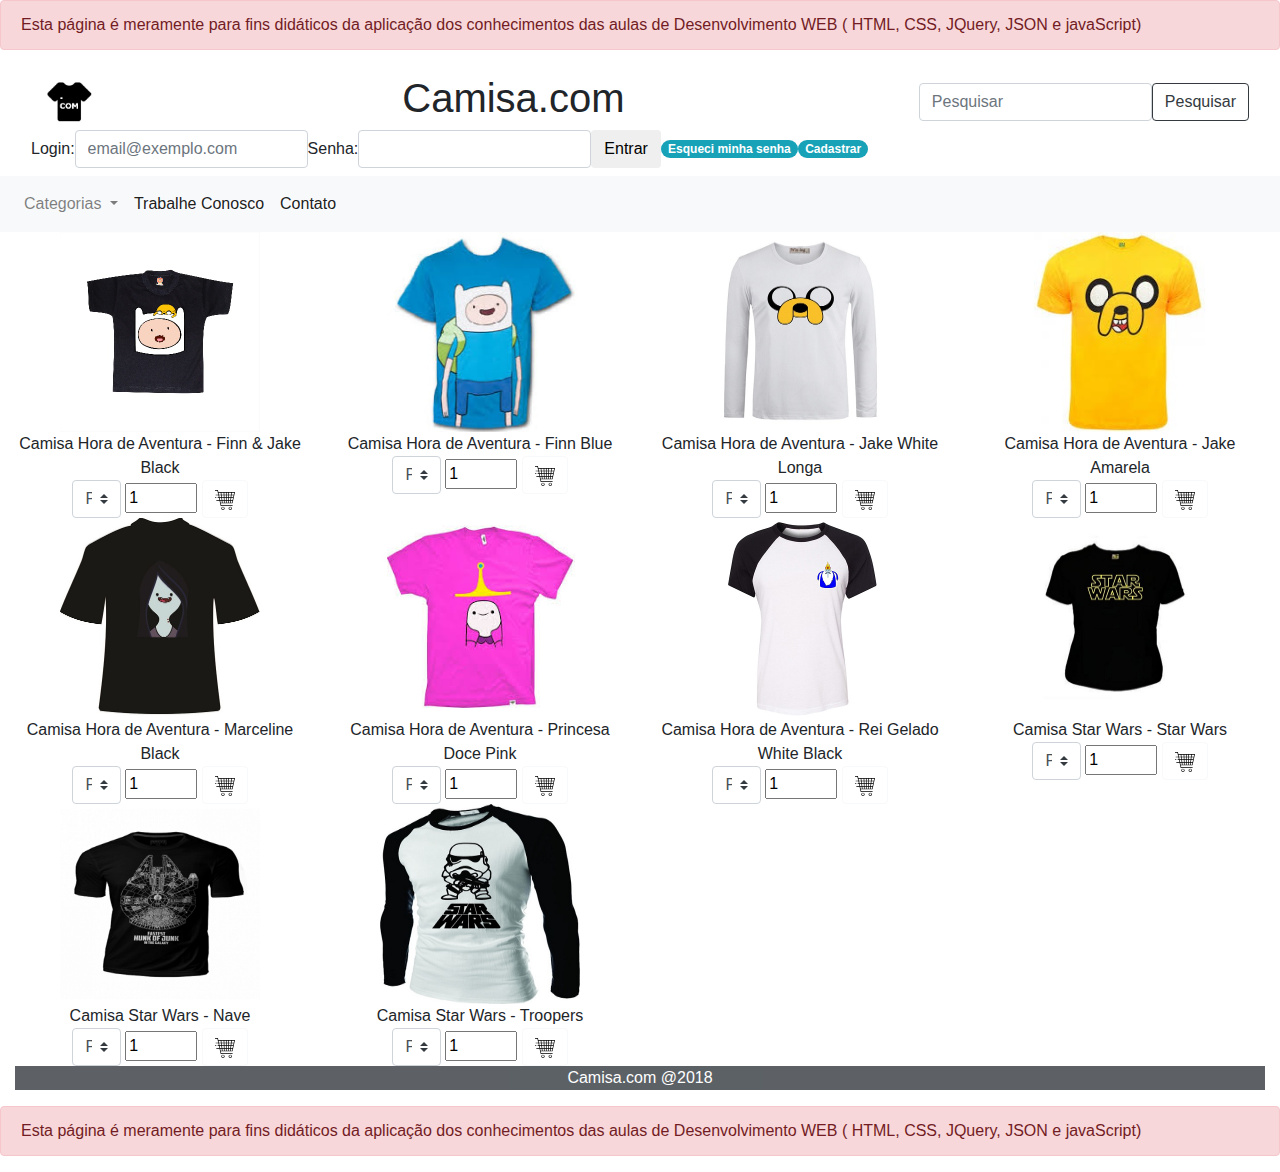
<file: index.html>
<!DOCTYPE html>
<html lang="pt-br">
<head>
	<meta charset="utf-8">
  	<meta http-equiv="X-UA-Compatible" content="IE=edge">
  	<meta name="viewport" content="width=device-width, initial-scale=1">
	<title>Camisa.com - Camisas com seu bom gosto</title>
	
	<!--Referencias aos CSS fiels-->
	<link rel="stylesheet" type="text/css" href="css/bootstrap.min.css">
	<link rel="stylesheet" type="text/css" href="css/csspadrao.css">

	<script type="text/javascript" src="js/jquery.js"></script>
	<script type="text/javascript" src="js/funcoes.js"></script>
	
</head>

<body>
	<div class="alert alert-danger" role="alert">
  	Esta página é meramente para fins didáticos da aplicação dos conhecimentos das aulas de Desenvolvimento WEB ( HTML, CSS, JQuery, JSON e javaScript)
	</div>
	<!-- Cabecalho-->
	<header id="topo"> 
		<div class="container-fluid">
			<nav class="navbar navbar-light bg-white">
				<a class="navbar" href="index.html">
			    	<img src="img/camisablack.jpg" width="45" height="40" class="d-inline-block align-top" alt="">
			    </a>
			    <h1 class="text-aling-left">Camisa.com</h1>
			  	
			    		<div class="form-inline">
			  	  			<div class="form-group">
					    		<input id="txtPesquisar" class="form-control" type="text" placeholder="Pesquisar" aria-label="Pesquisar">
					    	</div>
					    	<button type="submit" id="btnPesquisarIndex" class="btn btn-outline-dark my-2 my-sm-0" onclick="listarProdutos(this)">Pesquisar</button>
						</div>
			  		
				<div id="frm_login">
					<!--
			 		Substitui por formulario de Login ou recupera o logado no sessionStorage
					-->
					<div class="form-inline">
	  					<div class="form-group">
	    					<label for="login">Login:</label>
	    					<input type="email" class="form-control" id="txtEmail" placeholder="email@exemplo.com" pattern="[a-z0-9._%+-]+@[a-z0-9.-]+\.[a-z]{2,3}$" required="">
	  					</div>  	
	  					<div class="form-group">
	    					<label for="senha">Senha:</label> 
	    					<input type="password" class="form-control" id="txtSenha" required="">
	  					</div>  	
	  						<button  class="btn btn-default" id="btnEntrar" onclick="efetuarLogin()"> Entrar
	  						</button>

					  	<a href="#" class="badge badge-pill badge-info">Esqueci minha senha </a>
					  	<br/>
					  	<a href="cadastrar.html" class="badge badge-pill badge-info">Cadastrar  </a>
					</div>
				</div>

			</nav>
		</div>
	
		
		<nav id="menu_nav" class="navbar navbar-expand-sm navbar-light bg-light">
		  
		  
		</nav>
	
	</header>
	<!--Fim do cabecalho-->

	<!-- Conteudo da Pagina -->
	

	<article>
		<div id="conteudo" class="container-fluid">

			<div id="vender" class="row">
				<!--Gerar dinamicamente-->
			</div>
		</div>
	</article>
	
	<!-- Rodapé -->

	<footer>

	<div class="container-fluid">
		<div class="row">
			<div class="col-xs-12 col-md-12 col-sm-12">
				<p> Camisa.com @2018</p>
			</div>
		</div>
	</div>

		
	<div class="alert alert-danger" role="alert">
  	Esta página é meramente para fins didáticos da aplicação dos conhecimentos das aulas de Desenvolvimento WEB ( HTML, CSS, JQuery, JSON e javaScript)
	</div>

	</footer>




	<!--Scripts BootStrap-->
	<script type="text/javascript" src="js/bootstrap.min.js"></script>
	
	
	

	
	
</body>
</html>
</file>
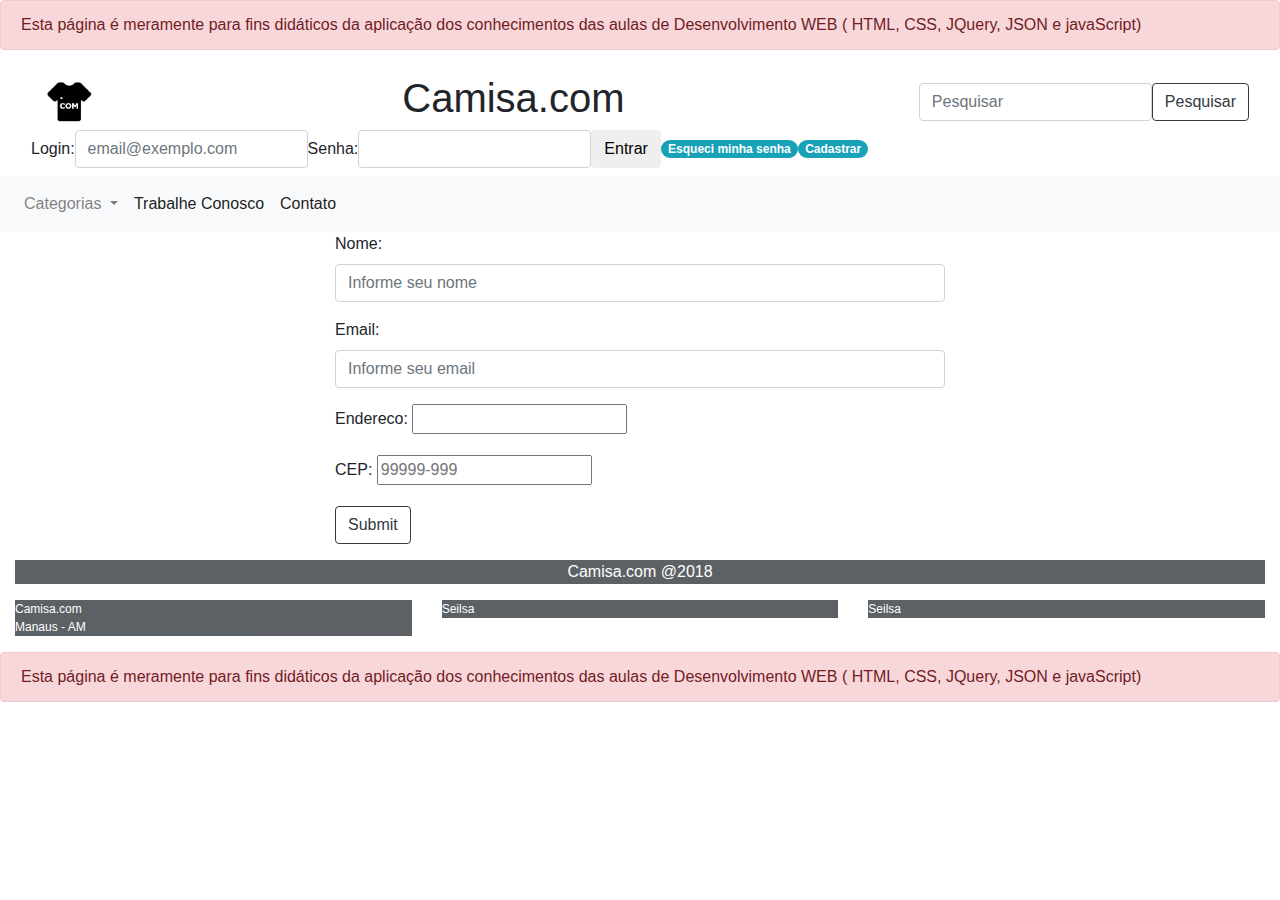
<file: cadastrar.html>
<!DOCTYPE html>
<html lang="pt-br">
<head>
	<meta charset="utf-8">
  	<meta http-equiv="X-UA-Compatible" content="IE=edge">
  	<meta name="viewport" content="width=device-width, initial-scale=1">
	<title>Camisa.com - Camisas com seu bom gosto</title>
	
	<!--Referencias aos CSS fiels-->
	<link rel="stylesheet" type="text/css" href="css/bootstrap.min.css">
	<link rel="stylesheet" type="text/css" href="css/csspadrao.css">

	<script type="text/javascript" src="js/jquery.js"></script>
	<script type="text/javascript" src="js/funcoes.js"></script>
	
</head>

<body>
	<div class="alert alert-danger" role="alert">
  	Esta página é meramente para fins didáticos da aplicação dos conhecimentos das aulas de Desenvolvimento WEB ( HTML, CSS, JQuery, JSON e javaScript)
	</div>
	<!-- Cabecalho-->
	<header id="topo"> 
		<div class="container-fluid">
			<nav class="navbar navbar-light bg-white">
				<a class="navbar" href="index.html">
			    	<img src="img/camisablack.jpg" width="45" height="40" class="d-inline-block align-top" alt="">
			    </a>
			    <h1 class="text-aling-left">Camisa.com</h1>
			  	

		  	  			<div class="form-inline">
			  	  			<div class="form-group">
					    		<input id="txtPesquisar" class="form-control" type="text" placeholder="Pesquisar" aria-label="Pesquisar">
					    	</div>
					    	<button type="submit" id="btnPesquisarContato" class="btn btn-outline-dark my-2 my-sm-0" onclick="listarProdutos(this)">Pesquisar</button>
						</div>

					<form id="frm_login">

					<!--
			 		Substitui por formulario de Login ou recupera o logado no LocalStorage
					-->
					<div class="form-inline">
	  					<div class="form-group">
	    					<label for="login">Login:</label>
	    					<input type="email" class="form-control" id="txtEmail" placeholder="email@exemplo.com">
	  					</div>  	
	  					<div class="form-group">
	    					<label for="senha">Senha:</label> 
	    					<input type="password" class="form-control" id="txtSenha">
	  					</div>  	
	  						<button  class="btn btn-default" id="btnEntrar" onclick="efetuarLogin()"> Entrar
	  						</button>

					  	<a href="#" class="badge badge-pill badge-info">Esqueci minha senha  </a>
					  	<br/>
					  	<a href="cadastrar.html" class="badge badge-pill badge-info">Cadastrar  </a>
					</div>
				</form>

			</nav>
		</div>
	
		<nav id="menu_nav" class="navbar navbar-expand-sm navbar-light bg-light">
		  
		  
		</nav>
	
	</header>
	<!--Fim do cabecalho-->

	<!-- Conteudo da Pagina -->
	<div id="conteudo" class="container-fluid">
		<div id="resultadoPesquisa" class="row">
			<div class="container-fluid col-md-6 col-sx-12">
				<form id="frmCadastrar" action="" method="post" onsubmit="validarDadosCadastro()">
					<div class="form-group">
						<label>Nome: </label>
						<input class="form-control" type="text" id="txtNomeCad" placeholder="Informe seu nome" required>
					</div>
					<div class="form-group">
						<label>Email: </label>
						<input class="form-control" type="text" id="txtEmailCad" placeholder="Informe seu email" required>
					</div>
					<div class="form-group">
						<label>Endereco: </label>
						<input type="text" id="txtEnderecoCad" required>
					</div>
					<div class="form-group">
						<label>CEP: </label>
						<input type="text" id="txtCEP" placeholder="99999-999" required pattern="\d{5}-?\d{3}">
						
					</div>
					<div class="form-group">
						<input type="submit" id="btnEnviarCadastro" class="btn btn-outline-dark"  name="Cadastrar">
						
					</div>
				</form>
			</div>
		</div>

	</div>

	
	<!-- Rodapé -->

	<footer>
		<div class="col-xs-12 col-md-12 col-sm-12">
			<p> Camisa.com @2018</p>
		</div>
		
		<div class="container-fluid">
			<div class="row">
				<div class="col-sm-12 col-md-4">
					<p class="rodape">
						Camisa.com<br>
						Manaus - AM<br>
					</p>
				</div>
				<div class="col-sm-12 col-md-4">
					<p class="rodape">Seilsa</p>
				</div>
				<div class="col-sm-12 col-md-4">
					<p class="rodape">Seilsa</p>
				</div>
			</div>
		</div>
		
	<div class="alert alert-danger" role="alert">
  	Esta página é meramente para fins didáticos da aplicação dos conhecimentos das aulas de Desenvolvimento WEB ( HTML, CSS, JQuery, JSON e javaScript)
	</div>

	</footer>

	
	


	<!--Scripts BootStrap-->
	<script type="text/javascript" src="js/bootstrap.min.js"></script>
	
	
	
	
</body>
</html>
</file>
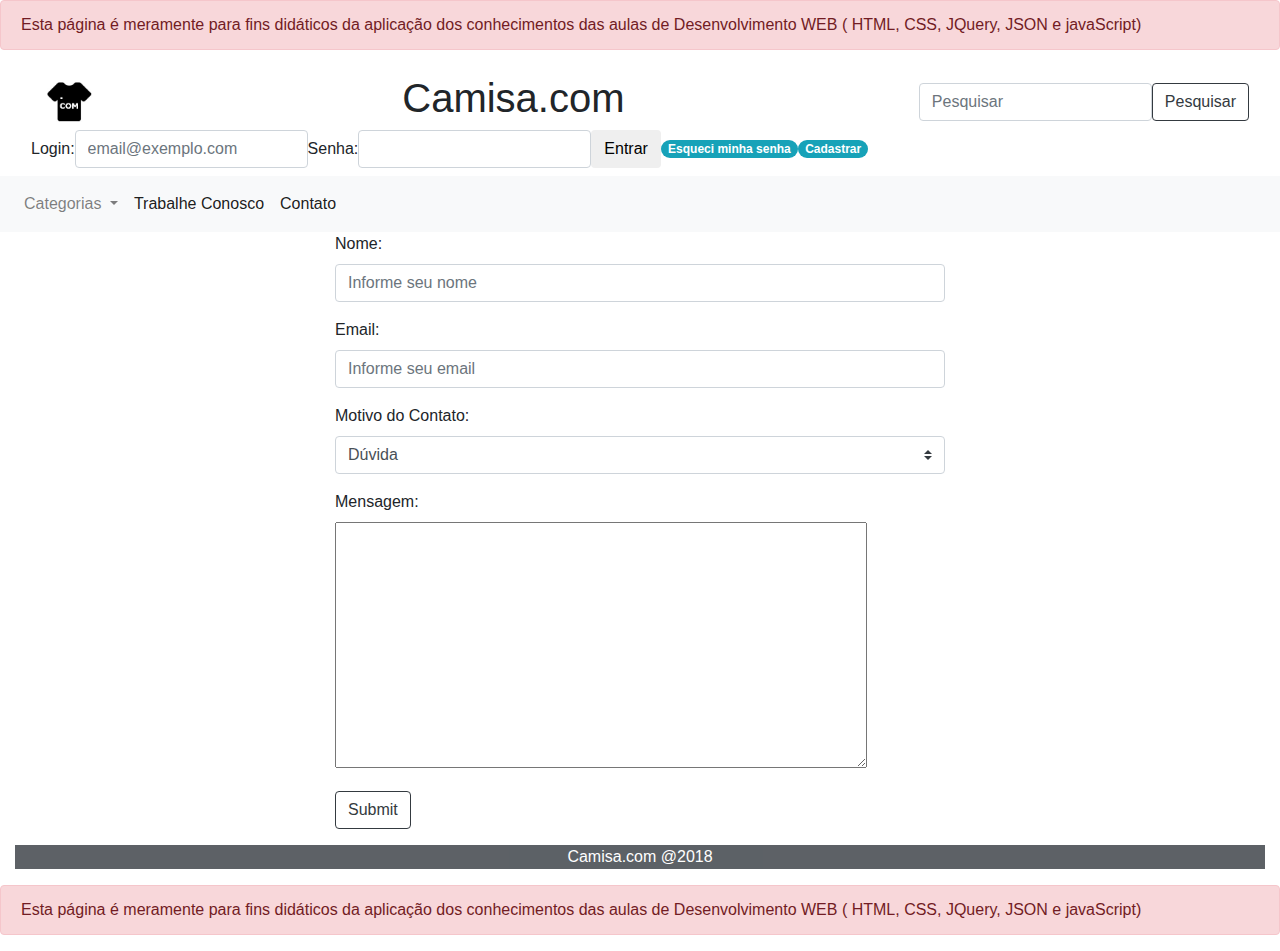
<file: contato.html>
<!DOCTYPE html>
<html lang="pt-br">
<head>
	<meta charset="utf-8">
  	<meta http-equiv="X-UA-Compatible" content="IE=edge">
  	<meta name="viewport" content="width=device-width, initial-scale=1">
	<title>Camisa.com - Camisas com seu bom gosto</title>
	
	<!--Referencias aos CSS fiels-->
	<link rel="stylesheet" type="text/css" href="css/bootstrap.min.css">
	<link rel="stylesheet" type="text/css" href="css/csspadrao.css">

	<script type="text/javascript" src="js/jquery.js"></script>
	<script type="text/javascript" src="js/funcoes.js"></script>
	
</head>

<body>
	<div class="alert alert-danger" role="alert">
  	Esta página é meramente para fins didáticos da aplicação dos conhecimentos das aulas de Desenvolvimento WEB ( HTML, CSS, JQuery, JSON e javaScript)
	</div>
	<!-- Cabecalho-->
	<header id="topo"> 
		<div class="container-fluid">
			<nav class="navbar navbar-light bg-white">
				<a class="navbar" href="index.html">
			    	<img src="img/camisablack.jpg" width="45" height="40" class="d-inline-block align-top" alt="">
			    </a>
			    <h1 class="text-aling-left">Camisa.com</h1>
			  	

		  	  			<div class="form-inline">
			  	  			<div class="form-group">
					    		<input id="txtPesquisar" class="form-control" type="text" placeholder="Pesquisar" aria-label="Pesquisar">
					    	</div>
					    	<button type="submit" id="btnPesquisarContato" class="btn btn-outline-dark my-2 my-sm-0" onclick="listarProdutos(this)">Pesquisar</button>
						</div>

					<form id="frm_login">

					<!--
			 		Substitui por formulario de Login ou recupera o logado no LocalStorage
					-->
					<div class="form-inline">
	  					<div class="form-group">
	    					<label for="login">Login:</label>
	    					<input type="email" class="form-control" id="txtEmail" placeholder="email@exemplo.com">
	  					</div>  	
	  					<div class="form-group">
	    					<label for="senha">Senha:</label> 
	    					<input type="password" class="form-control" id="txtSenha">
	  					</div>  	
	  						<button  class="btn btn-default" id="btnEntrar" onclick="efetuarLogin()"> Entrar
	  						</button>

					  	<a href="#" class="badge badge-pill badge-info">Esqueci minha senha  </a>
					  	<br/>
					  	<a href="cadastrar.html" class="badge badge-pill badge-info">Cadastrar  </a>
					</div>
				</form>

			</nav>
		</div>
	
		<nav id="menu_nav" class="navbar navbar-expand-sm navbar-light bg-light">
		  
		  
		</nav>
	
	</header>
	<!--Fim do cabecalho-->

	<!-- Conteudo da Pagina -->
	<div id="conteudo" class="container-fluid">
		<div id="resultadoPesquisa" class="row">
			<div class="container-fluid col-md-6 col-sx-12">
				<form id="frmContato" action="" method="post" onsubmit="validarDadosContato()">
					<div class="form-group">
						<label>Nome: </label>
						<input class="form-control" type="text" id="txtNomeContato" placeholder="Informe seu nome" required>
					</div>
					<div class="form-group">
						<label>Email: </label>
						<input class="form-control" type="text" id="txtEmailContato" placeholder="Informe seu email" required>
					</div>
					<div class="form-group">
						<label>Motivo do Contato: </label>
						<select class="custom-select" id="opMotivo" required>
						  <option value="duvida">Dúvida</option>
						  <option value="critica">Crítica</option>
						  <option value="sugetao">Sugestão</option>
						  
						</select>
					</div>
					<div class="form-group">
						<label>Mensagem: </label>
						<textarea id="txtMensagemContato" rows="10" cols="55%" required>
							
						</textarea>
					</div>
					<div class="form-group">
						<input type="submit" id="btnEnviarContato" class="btn btn-outline-dark"  name="Enviar Mensagem">
						
					</div>
				</form>
			</div>
		</div>

	</div>

	
	<!-- Rodapé -->

	<footer>
		<div class="container-fluid">
			<div class="row">
				<div class="col-xs-12 col-md-12 col-sm-12">
					<p> Camisa.com @2018</p>
				</div>
			</div>
		</div>
		
	<div class="alert alert-danger" role="alert">
  	Esta página é meramente para fins didáticos da aplicação dos conhecimentos das aulas de Desenvolvimento WEB ( HTML, CSS, JQuery, JSON e javaScript)
	</div>

	</footer>

	
	


	<!--Scripts BootStrap-->
	<script type="text/javascript" src="js/bootstrap.min.js"></script>
	
	
	
	
</body>
</html>
</file>
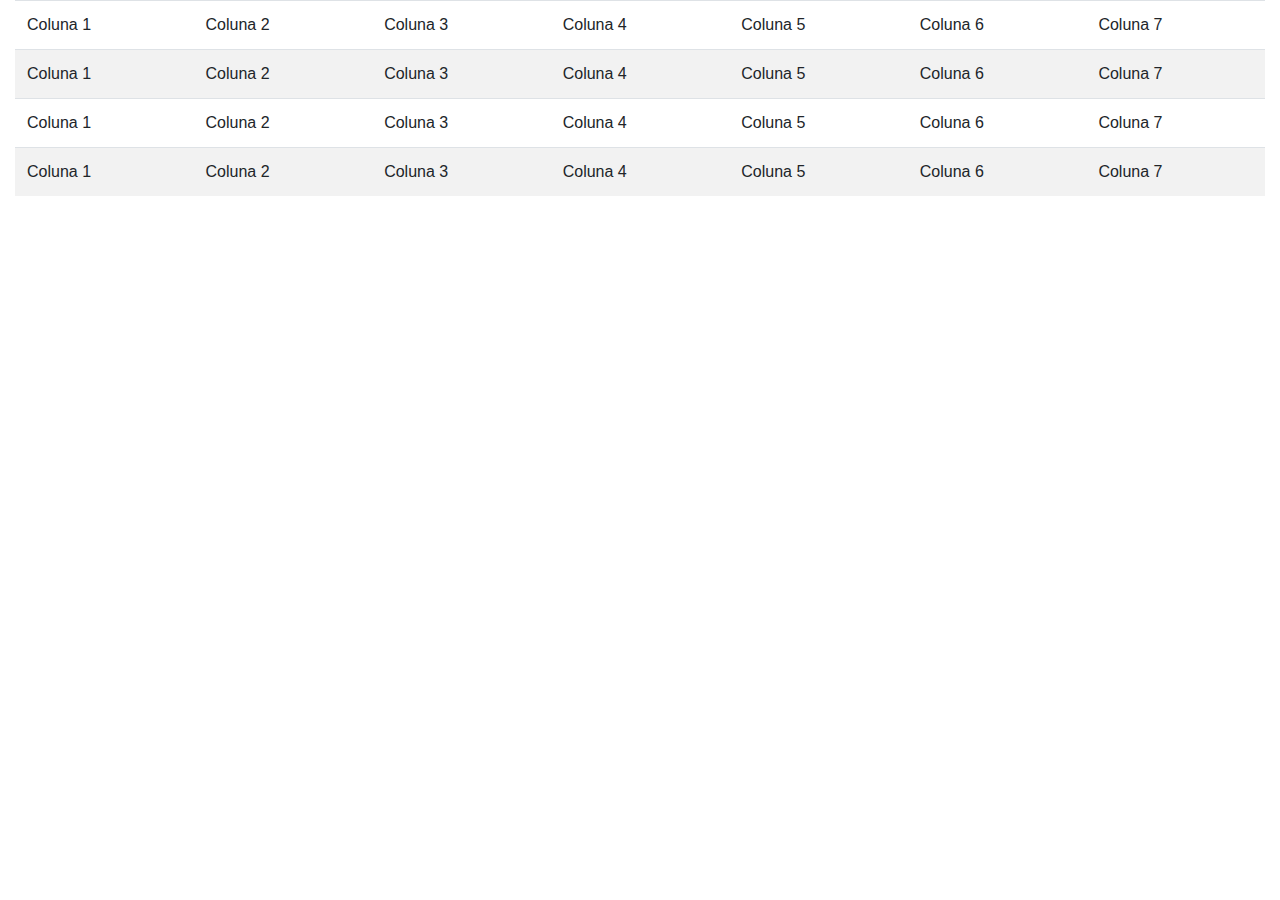
<file: inicio.html>
<!DOCTYPE html>
<html>
<head>
	<title>Inicio - Sua Camisa.com</title>
	<meta charset="utf-8">

	<link rel="stylesheet" type="text/css" href="css/bootstrap.min.css">
	<link rel="stylesheet" type="text/css" href="css/csspadrao.css">
</head>
<body>

	<div class="container-fluid">

		
		<table class="table  table-striped">
			<thead>
				<td> Coluna 1</td>
				<td> Coluna 2</td>
				<td> Coluna 3</td>
				<td> Coluna 4</td>
				<td> Coluna 5</td>
				<td> Coluna 6</td>
				<td> Coluna 7</td>
			</thead>
			<tbody>
				<tr>
				<td> Coluna 1</td>
				<td> Coluna 2</td>
				<td> Coluna 3</td>
				<td> Coluna 4</td>
				<td> Coluna 5</td>
				<td> Coluna 6</td>
				<td> Coluna 7</td>
				</tr>
				<tr>
				<td> Coluna 1</td>
				<td> Coluna 2</td>
				<td> Coluna 3</td>
				<td> Coluna 4</td>
				<td> Coluna 5</td>
				<td> Coluna 6</td>
				<td> Coluna 7</td>
				</tr>
				<tr>
				<td> Coluna 1</td>
				<td> Coluna 2</td>
				<td> Coluna 3</td>
				<td> Coluna 4</td>
				<td> Coluna 5</td>
				<td> Coluna 6</td>
				<td> Coluna 7</td>
				</tr>
				
			</tbody>
			
		</table>

	</div>




<script type="text/javascript" src="js/jquery.js"></script>
<script type="text/javascript" src="js/bootstrap.min.js"></script>
</body>
</html>
</file>
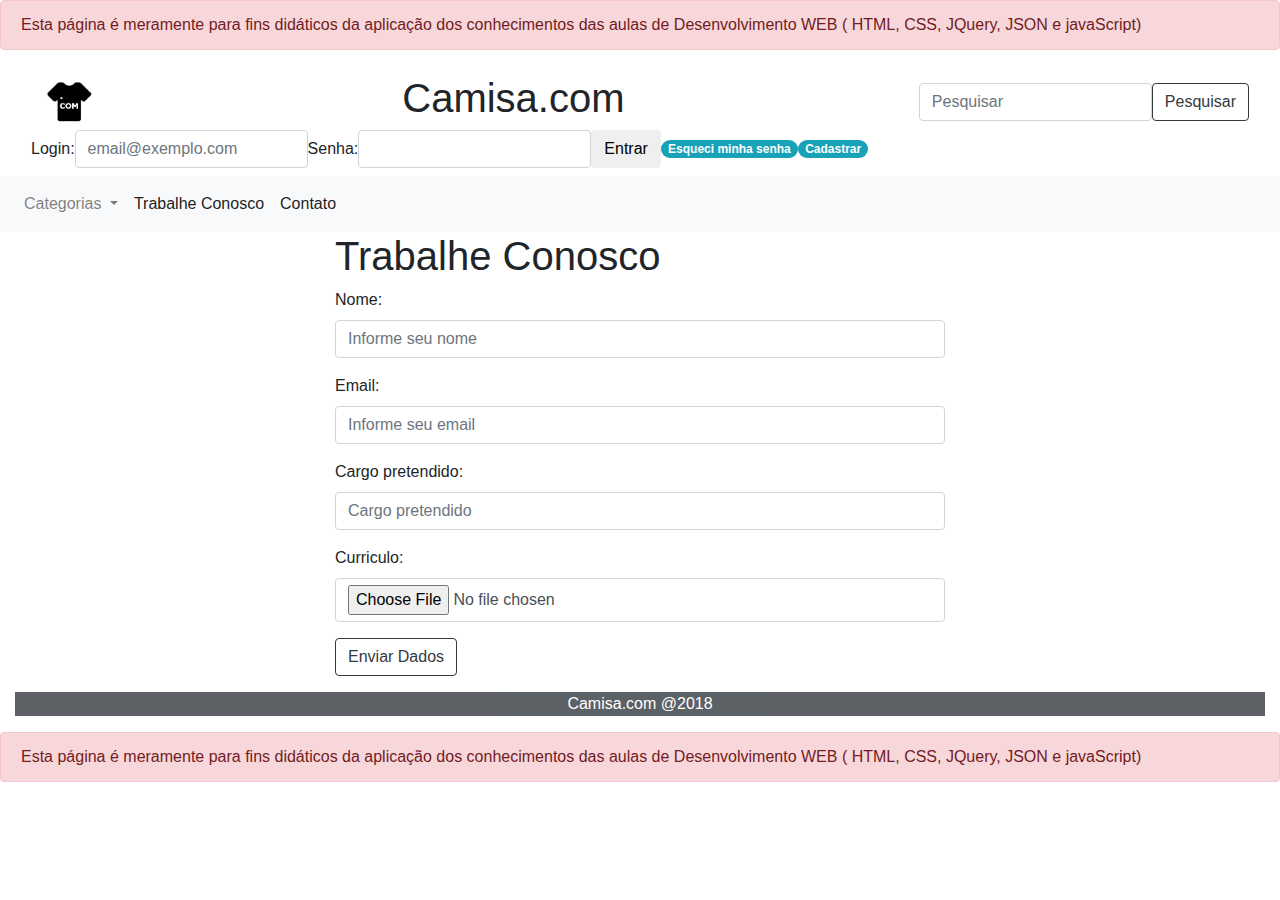
<file: trabalhe.html>
<!DOCTYPE html>
<html lang="pt-br">
<head>
	<meta charset="utf-8">
  	<meta http-equiv="X-UA-Compatible" content="IE=edge">
  	<meta name="viewport" content="width=device-width, initial-scale=1">
	<title>Camisa.com - Camisas com seu bom gosto</title>
	
	<!--Referencias aos CSS fiels-->
	<link rel="stylesheet" type="text/css" href="css/bootstrap.min.css">
	<link rel="stylesheet" type="text/css" href="css/csspadrao.css">

	<script type="text/javascript" src="js/jquery.js"></script>
	<script type="text/javascript" src="js/funcoes.js"></script>
	
</head>

<body>
	<div class="alert alert-danger" role="alert">
  	Esta página é meramente para fins didáticos da aplicação dos conhecimentos das aulas de Desenvolvimento WEB ( HTML, CSS, JQuery, JSON e javaScript)
	</div>
	<!-- Cabecalho-->
	<header id="topo"> 
		<div class="container-fluid">
			<nav class="navbar navbar-light bg-white">
				<a class="navbar" href="index.html">
			    	<img src="img/camisablack.jpg" width="45" height="40" class="d-inline-block align-top" alt="">
			    </a>
			    <h1 class="text-aling-left">Camisa.com</h1>
			  	

		  	  			<div class="form-inline">
			  	  			<div class="form-group">
					    		<input id="txtPesquisar" class="form-control" type="text" placeholder="Pesquisar" aria-label="Pesquisar">
					    	</div>
					    	<button type="submit" id="btnPesquisarTrabalhe" class="btn btn-outline-dark my-2 my-sm-0" onclick="listarProdutos(this)">Pesquisar</button>
						</div>

				<form id="frm_login">

					<!--
			 		Substitui por formulario de Login ou recupera o logado no LocalStorage
					-->
					<div class="form-inline">
	  					<div class="form-group">
	    					<label for="login">Login:</label>
	    					<input type="email" class="form-control" id="txtEmail" placeholder="email@exemplo.com">
	  					</div>  	
	  					<div class="form-group">
	    					<label for="senha">Senha:</label> 
	    					<input type="password" class="form-control" id="txtSenha">
	  					</div>  	
	  						<button  class="btn btn-default" id="btnEntrar" onclick="efetuarLogin()"> Entrar
	  						</button>

					  	<a href="#" class="badge badge-pill badge-info">Esqueci minha senha  </a>
					  	<br/>
					  	<a href="#" class="badge badge-pill badge-info">Cadastrar  </a>
					</div>
				</form>

			</nav>
		</div>
	<!-- Menu de Acesso as Paginas-->
		<nav id="menu_nav" class="navbar navbar-expand-sm navbar-light bg-light">
		  
		  
		</nav>
	
	</header>
	<!--Fim do cabecalho-->

	<!-- Conteudo da Pagina -->
	<div id="conteudo" class="container-fluid">
		<div id="resultadoPesquisa" class="row">
			<div class="container-fluid col-md-6 col-sx-12">
				<form action="" id="frmTrabalhe" onsubmit="enviarCurriculo()">
				<h1>Trabalhe Conosco</h1>
				<div class="form-group">
					<label>Nome: </label>
					<input class="form-control" type="text" id="txtNomeWork" placeholder="Informe seu nome" required>
				</div>
				<div class="form-group">
					<label>Email: </label>
					<input class="form-control" type="email" id="txtEmailWork" placeholder="Informe seu email" required>
				</div>
				<div class="form-group">
					<label>Cargo pretendido: </label>
					<input class="form-control" type="text" id="txtCargoWork" placeholder="Cargo pretendido" required>
				</div>
				<div class="form-group">
					<label>Curriculo: </label>
					<input class="form-control" type="file" id="txtArquivoWork" required>
				</div>
				
				<div class="form-group">
					<button id="btnEnviarWork" class="btn btn-outline-dark">Enviar Dados</button>
					
				</div>
				
			</form>
		</div>
		</div>


	</div>

	
	<!-- Rodapé -->

	<footer>

		<div class="container-fluid">
			<div class="row">
				<div class="col-xs-12 col-md-12 col-sm-12">
					<p> Camisa.com @2018</p>
				</div>
			</div>
		</div>
		
	<div class="alert alert-danger" role="alert">
  	Esta página é meramente para fins didáticos da aplicação dos conhecimentos das aulas de Desenvolvimento WEB ( HTML, CSS, JQuery, JSON e javaScript)
	</div>

	</footer>

	
	


	<!--Scripts BootStrap-->
	<script type="text/javascript" src="js/bootstrap.min.js"></script>
	
	
	
	
</body>
</html>
</file>
<file: css/csspadrao.css>
.logo_topo{
	width: auto;
	height:auto;
}

.texto_topo{
	font-family: sans-serif;
	font-size: 34px;
	color: green;

}
.espaco{
	margin: -2px;
}
.ocupa80{
	width: 80%;
}

.altura80{
	height: 75%;
}

.conteudo{
    text-align: center;
 }
p{

	text-align:center;
	background-color: #343a40;
	opacity: 80%;
	color: white;
}

#menu-nav a{
	color: white;
}



.rodape{
	font-size: 12px;
	font-family: sans-serif;
	text-align: left;
}
</file>
